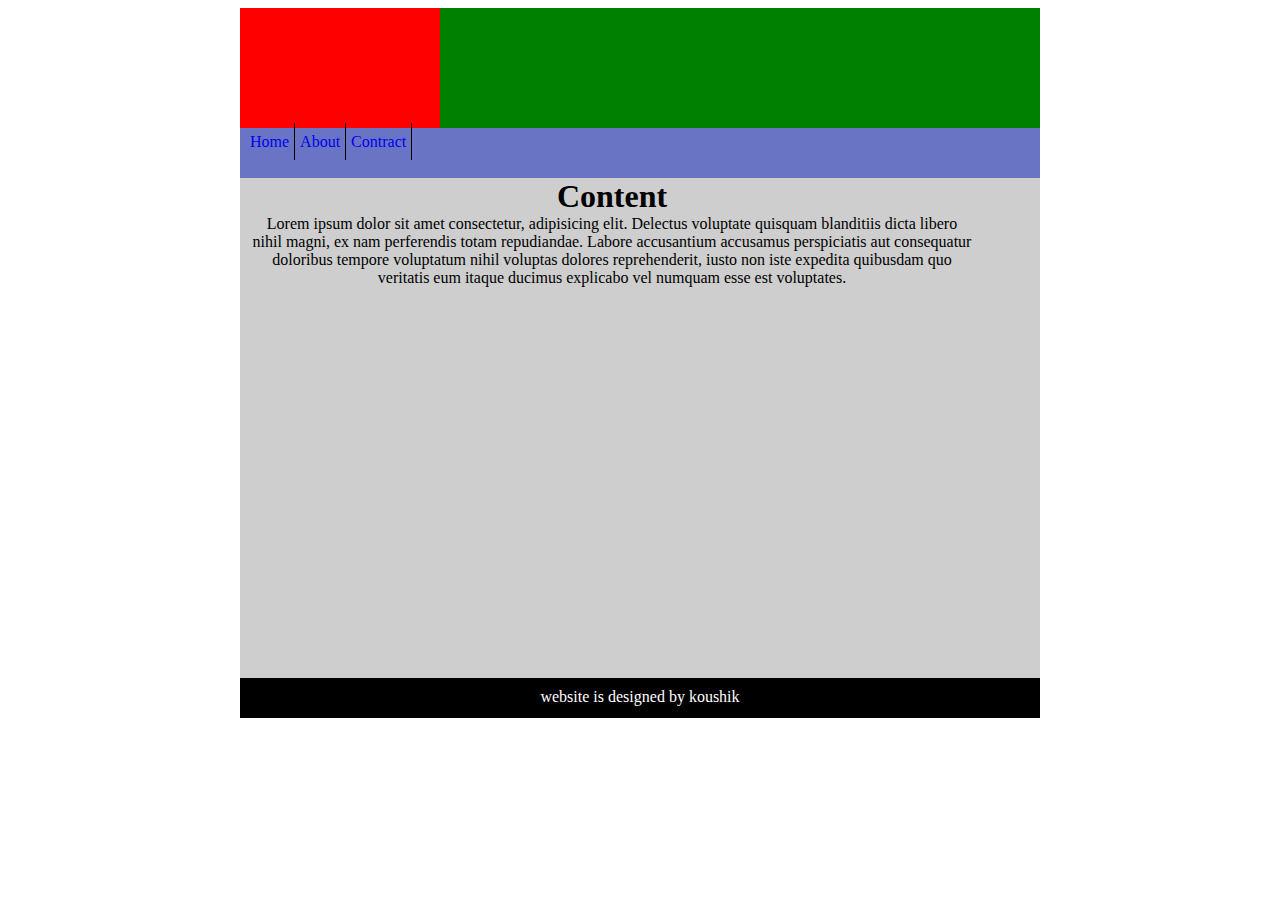
<file: index.html>
<!DOCTYPE html>
<html lang="en">
  <head>
    <meta charset="UTF-8" />
    <meta name="viewport" content="width=device-width, initial-scale=1.0" />
    <title>Document</title>
    <link rel="stylesheet" href="style.css" />
  </head>
  <body>
    <div class="container">
      <div class="header">
        <div class="logo"></div>
        <div class="slogan"></div>
      </div>
      <div class="navbar">
        <ul>
          <li><a href="#">Home</a></li>
          <li><a href="#">About</a></li>
          <li><a href="#">Contract</a></li>
        </ul>
      </div>
      <div class="articale">
        <div class="content">
          <h1>Content</h1>
          <p>
            Lorem ipsum dolor sit amet consectetur, adipisicing elit. Delectus
            voluptate quisquam blanditiis dicta libero nihil magni, ex nam
            perferendis totam repudiandae. Labore accusantium accusamus
            perspiciatis aut consequatur doloribus tempore voluptatum nihil
            voluptas dolores reprehenderit, iusto non iste expedita quibusdam
            quo veritatis eum itaque ducimus explicabo vel numquam esse est
            voluptates.
          </p>
        </div>
      </div>
      <div class="footer">
        <p>website is designed by koushik</p>
        <p>&copy; Genx Intel</p>
      </div>
    </div>
  </body>
</html>
</file>
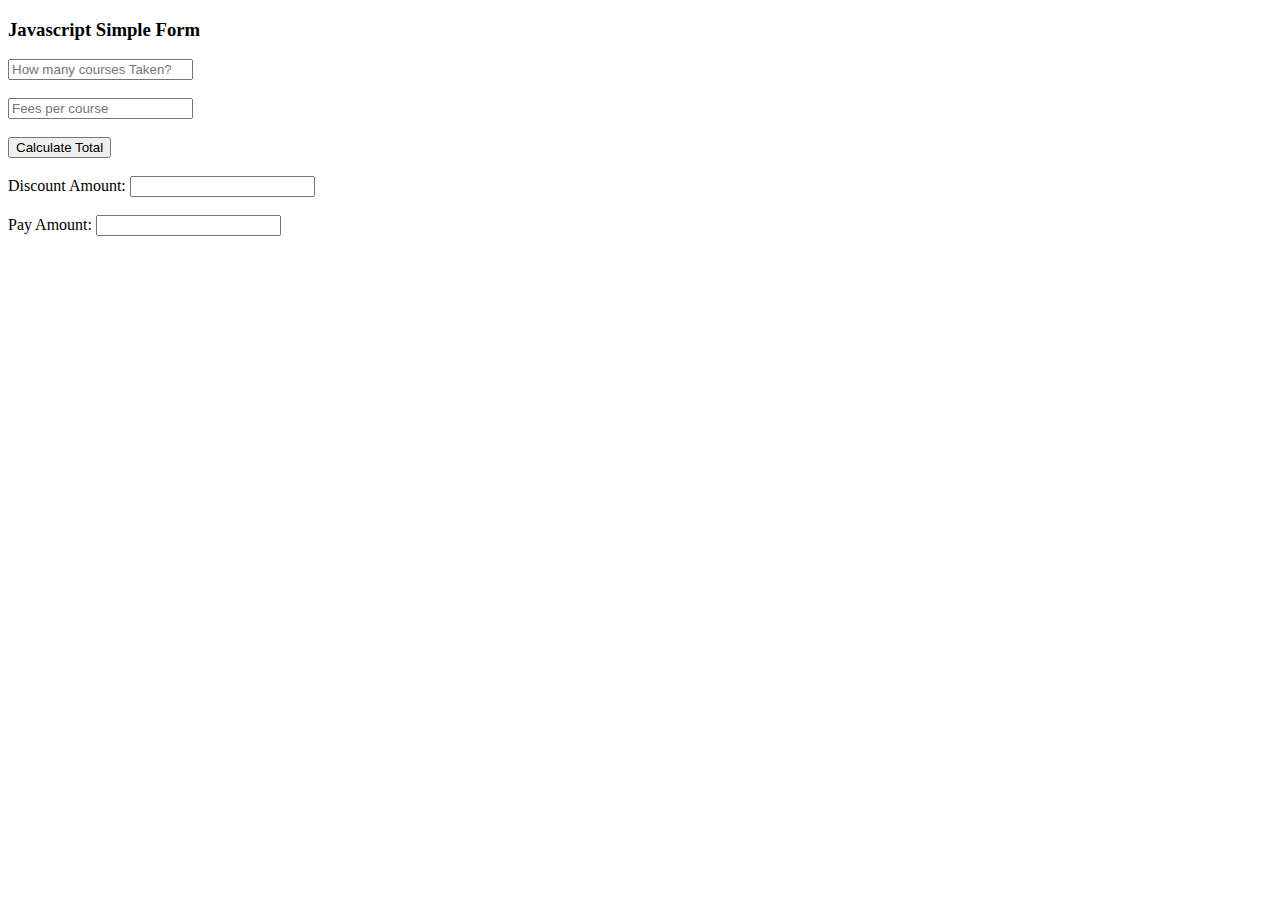
<file: feb20.html>
<!DOCTYPE html>
<html lang="en">
  <head>
    <meta charset="UTF-8" />
    <meta name="viewport" content="width=device-width, initial-scale=1.0" />
    <title>Document</title>
  </head>
  <body>
    <h3>Javascript Simple Form</h3>
    <input
      type="text"
      placeholder="How many courses Taken?"
      id="coursesbox"
    /><br /><br />
    <input type="text" placeholder="Fees per course" id="feesbox" /><br /><br />
    <button onclick="process()">Calculate Total</button><br /><br />
    Discount Amount: <input type="text" id="discountbox" /><br /><br />
    Pay Amount: <input type="text" id="paybox" /><br /><br />

    <script src="feb20.js"></script>
  </body>
</html>
</file>
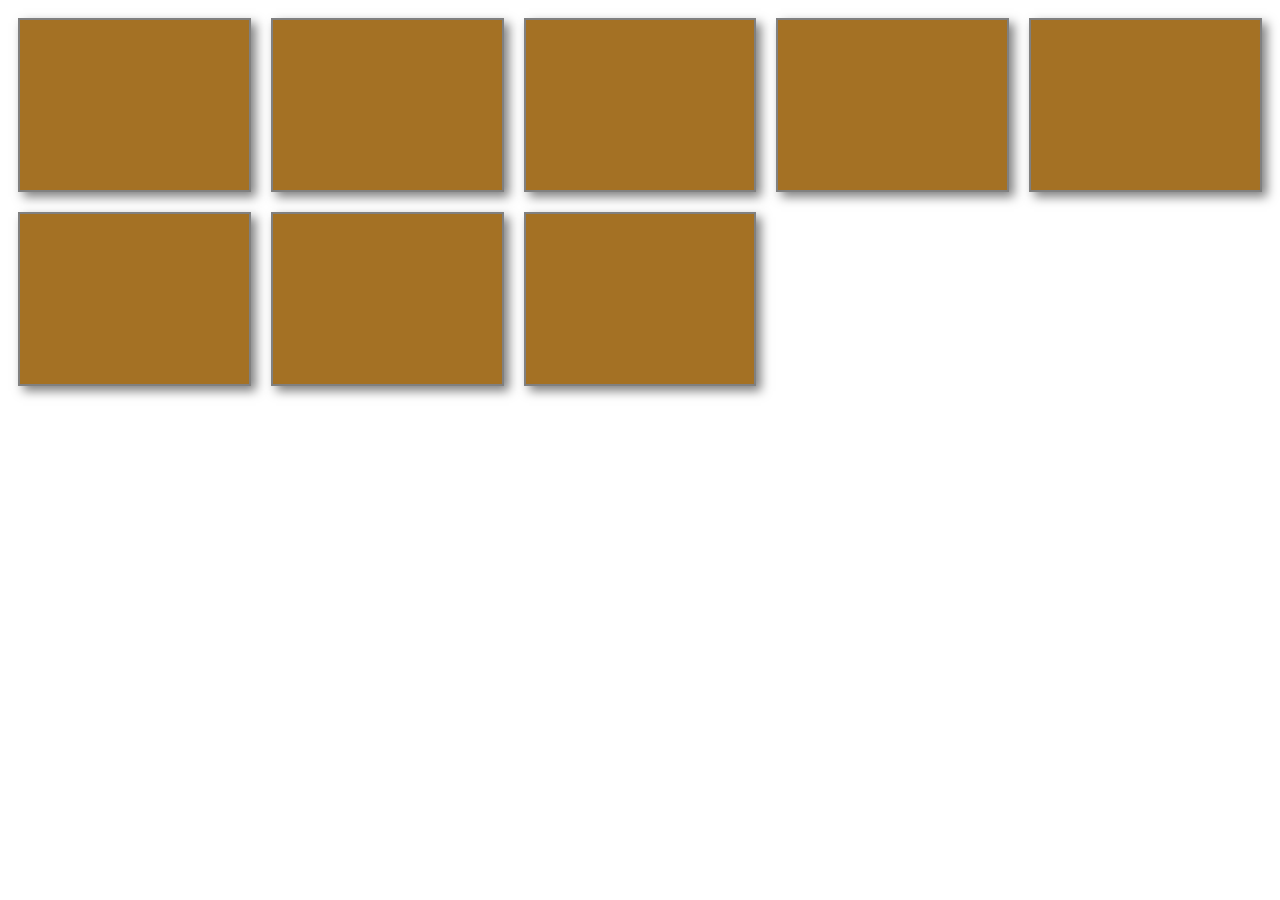
<file: jan30.html>
<!DOCTYPE html>
<html lang="en">
  <head>
    <meta charset="UTF-8" />
    <meta name="viewport" content="width=device-width, initial-scale=1.0" />
    <title>Document</title>
    <link rel="stylesheet" href="style1.css" />
  </head>
  <body>
    <div class="container">
      <div class="inner"></div>
      <div class="inner"></div>
      <div class="inner"></div>
      <div class="inner"></div>
      <div class="inner"></div>
      <div class="inner"></div>
      <div class="inner"></div>
      <div class="inner"></div>
    </div>
  </body>
</html>
</file>
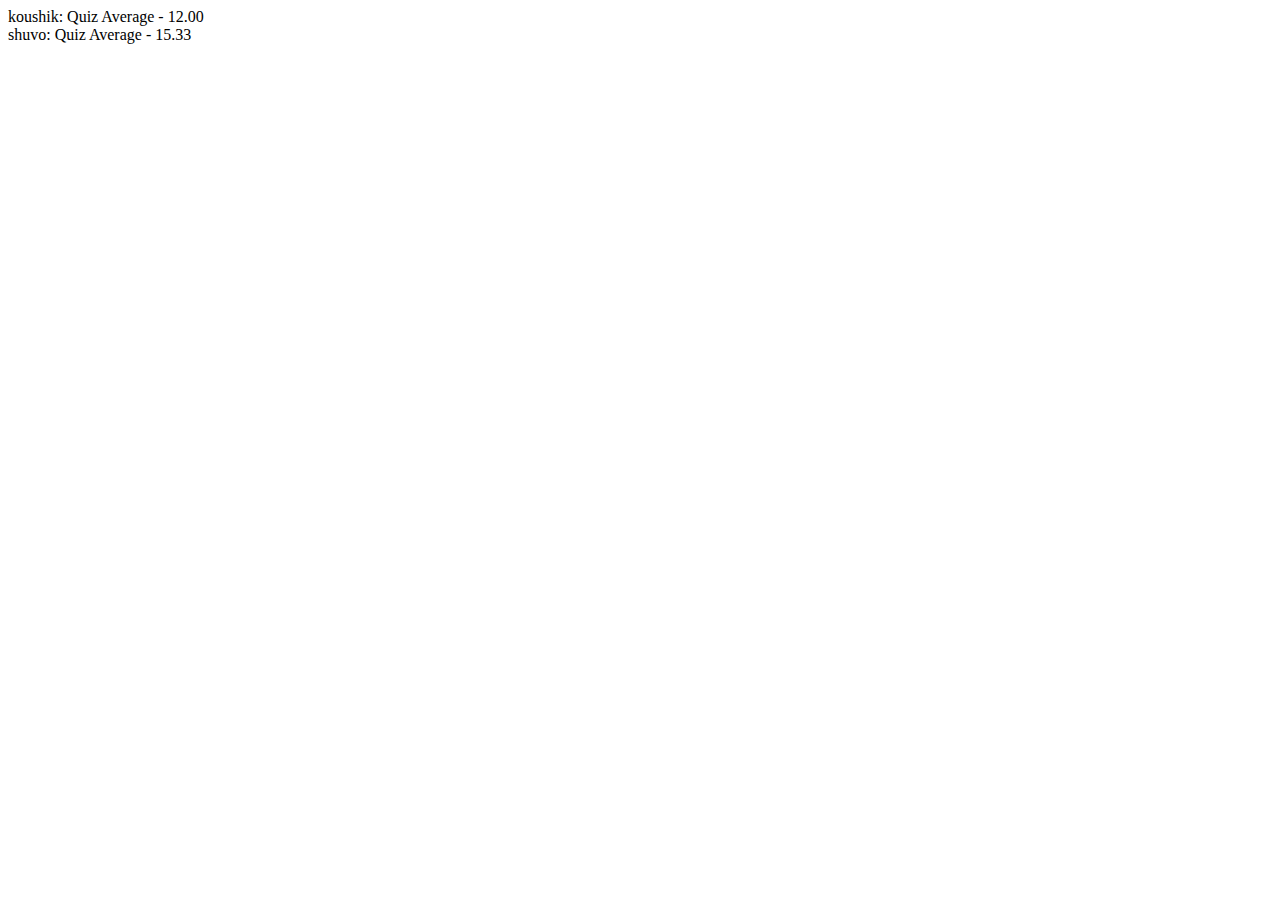
<file: midterm.html>
<!DOCTYPE html>
<html lang="en">
  <head>
    <meta charset="UTF-8" />
    <meta name="viewport" content="width=device-width, initial-scale=1.0" />
    <title>Student Information</title>
  </head>
  <body>
    <div id="container"></div>
    <div id="container"></div>

    <script src="midterm.js"></script>
  </body>
</html>
</file>
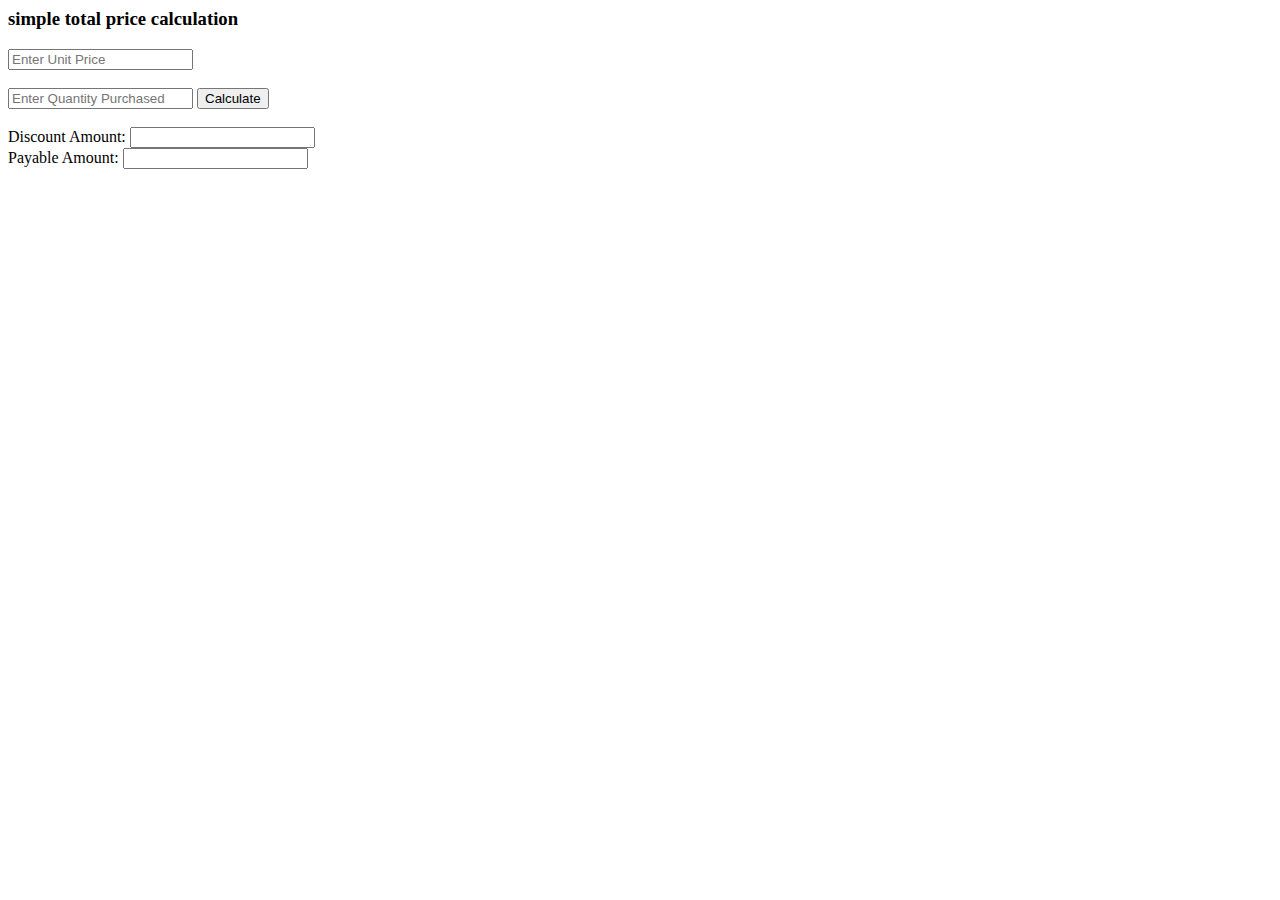
<file: shoping.html>
<html lang="en">
  <head>
    <meta charset="UTF-8" />
    <meta name="viewport" content="width=device-width, initial-scale=1.0" />
    <title>Document</title>
  </head>
  <body>
    <h3>simple total price calculation</h3>
    <input id="unitPriceBox" type="text" placeholder="Enter Unit Price" />
    <br /><br />
    <input
      id="quantityBox"
      type="text"
      placeholder="Enter Quantity Purchased"
    />
    <button onclick="process()">Calculate</button> <br />
    <br />
    Discount Amount: <input type="text" id="discountBox" /><br />

    Payable Amount: <input type="text" id="payableBox" />

    <script src="shopping.js"></script>
  </body>
</html>
</file>
<file: style.css>
.container {
  width: 800px;
  margin: auto;
  background-color: #ebebeb;
}
.header {
  width: 100%;
  height: 120px;
  background-color: lightblue;
}
.logo {
  height: 100%;
  width: 25%;
  background-color: red;
  float: left;
}
.slogan {
  height: 100%;
  width: 75%;
  background-color: green;
  float: right;
}
.logo img {
  width: 100px;
  margin-left: 25px;
  margin-top: 25px;
  text-align: center;
}
.slogan h1 {
  text-align: center;
  margin-top: 40px;
}
.slogan img {
  width: 100%;
  height: 100%;
}
.slogan p {
  margin: 0px 0px 0px 10px;
  width: 100%;
  height: 100%;
}
.navbar {
  width: 100%;
  height: 50px;
  background-color: #6a74c4;
}
.navbar ul {
  list-style: none;
  margin: 0;
  padding: 5px;
}
.navbar ul li {
  float: left;
}
.navbar ul li a {
  text-decoration: none;
  padding: 10px 5px 10px 5px;
  border-right: 1px solid;
  border-color: black;
  margin-top: 10px;
}
.navbar ul li a:hover {
  background-color: grey;
  border-radius: 25px;
}
.articale {
  width: 100%;
  height: 500px;
  background-color: #cecece;

  padding: 0;
}
.content {
  padding: 0;
  margin: 0;
  width: 90%;
  margin-left: 12px;
}
.content h1,
p {
  margin: 0;
  text-align: center;
}
.footer {
  width: 100%;
  height: 40px;
  background-color: black;
}
.footer p {
  color: white;
  padding-top: 10px;
  text-align: center;
}
</file>
<file: style1.css>
.inner {
  border: 2px solid grey;
  height: 150px;
  background-color: rgb(164, 113, 36);
  margin: 10px;
  padding: 10px;
  box-shadow: 5px 5px 10px rgba(0, 0, 0, 0.5);
}

.container {
  display: grid;
  grid-template-columns: repeat(5, 1fr);
}
</file>
